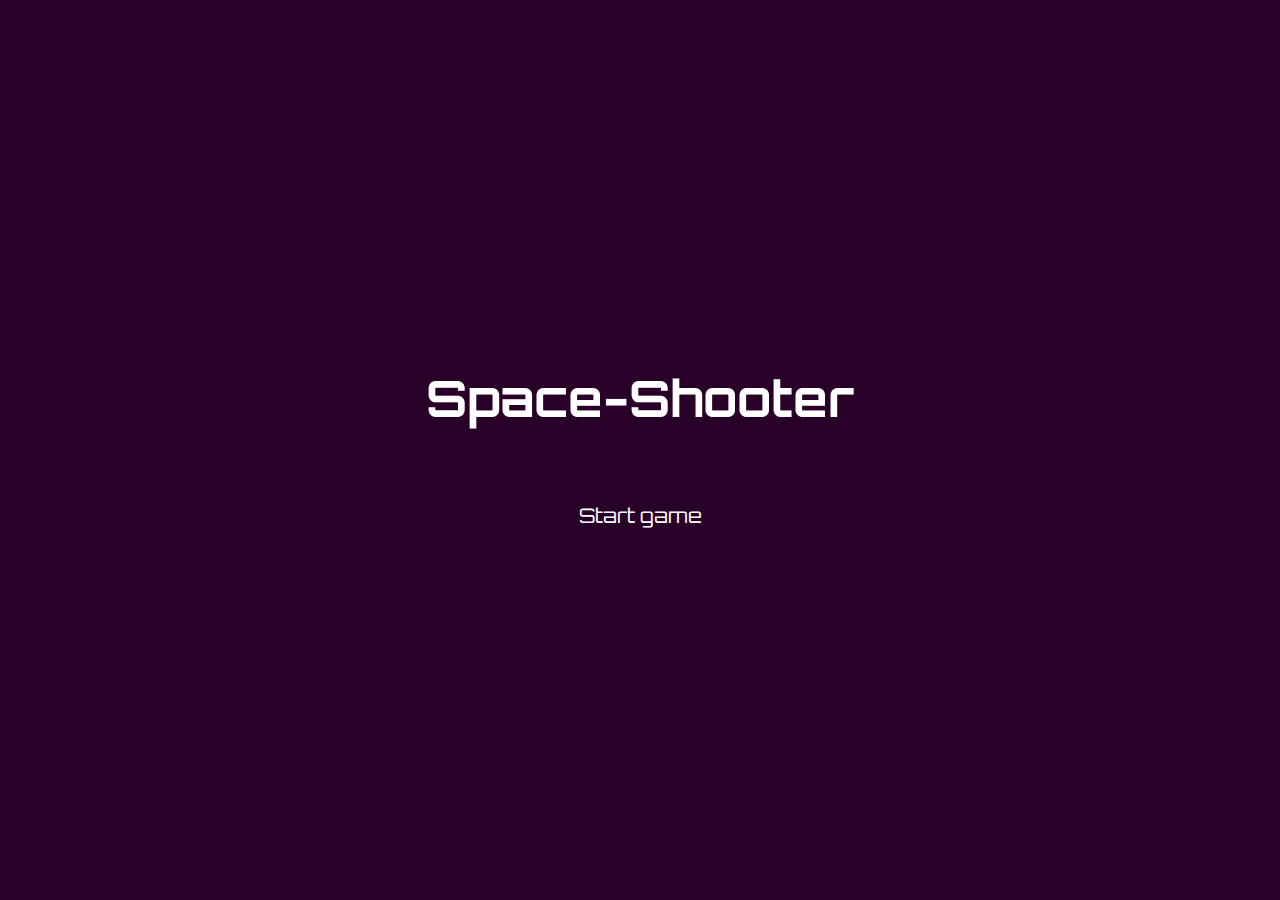
<file: index.html>
<!DOCTYPE html>
<html lang="en">
<head>
  <meta charset="UTF-8">
  <meta name="viewport" content="width=device-width, initial-scale=1.0">
  <title>Startscreen</title>
  <style>
    @import url('https://fonts.googleapis.com/css2?family=Orbitron:wght@400..900&display=swap');

    body{
      margin: 0;
      padding: 0;
      display: flex;
      justify-content: center;
      align-items: center;
      height: 100vh;
      background-color: rgb(40, 0, 40);
      color: #fff;
      
    }
    button{
      padding: 40px;
      font-family: "Orbitron", sans-serif;
      font-size: 20px;
      background-color: rgb(40, 0, 40);
      border: none;
      animation: startButton 1s infinite;
      
    }
    a{
      color: white;
      text-decoration: none;
    }
    h1{
      font-family: "Orbitron", sans-serif;
      font-size: 50px;
    }
    .startscreen{
      display: flex;
      flex-direction: column;
      align-items: center;
      justify-content: center;
    }

    @keyframes startButton{
      0%{
        transform: scale(1);
      }
      50%{
        transform: scale(1.1);
      }
      100%{
        transform: scale(1);
      }
    }

    
  </style>
</head>
<body>
  <div class="startscreen">
    <h1>Space-Shooter</h1>
    <button><a href="spaceInvaders.html">Start game</a></button>
  </div>
  <script src="script.js"></script>
</body>
</html>
</file>
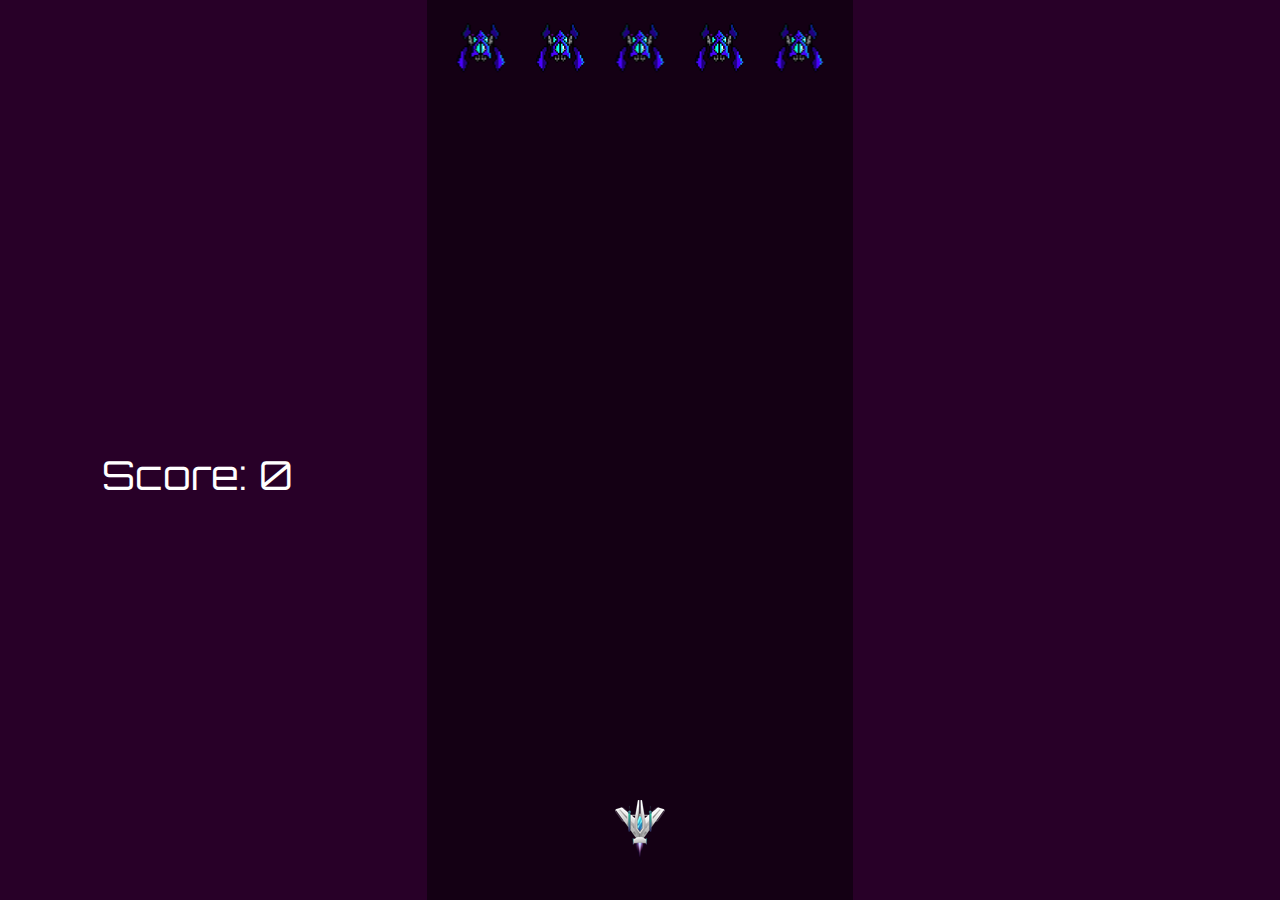
<file: spaceInvaders.html>
<!DOCTYPE html>
<html lang="en">

<head>
    <meta charset="UTF-8">
    <meta name="viewport" content="width=device-width, initial-scale=1.0">
    <title>Space-Shooter</title>
    <link rel="stylesheet" href="style.css">
</head>

<body>

    <p id="score">Score: 0</p>
    <canvas id="gamecanvas">

    </canvas>
    <div class="gameover" id="failScreen">
        GAME OVER
        <p id="scoreFail">Score: 0</p>

        <button onclick="restart()">
            RESTART
        </button>
    </div>
    <img id="shipImg"  src="bilder/ship.png" />
    <img id="bulletImg" src="bilder/bulletImg.png" alt="">
    <img id="enemyImg" src="bilder/enemyshipUback.png" alt="">
    <script src = "script.js"></script>
</body>

</html>
</file>
<file: style.css>
@import url('https://fonts.googleapis.com/css2?family=Orbitron:wght@400..900&display=swap');

html {
    box-sizing: border-box;
    font-size: 16px;
  }
  
  *, *:before, *:after {
    box-sizing: inherit;
  }
  
  body, h1, h2, h3, h4, h5, h6, p, ol, ul {
    margin: 0;
    padding: 0;
    font-weight: normal;
  }
  
  ol, ul {
    list-style: none;
  }
  
  img {
    /*
    max-width: 100%;
    height: auto;
    z-index: 100;
    */
    width: 100%;
  }

body{
    background-color: rgb(40, 0, 40);
    display: flex;
    
    min-height: 100vh;
    align-items: center;
  }
  
  canvas{
    background-color: rgb(20, 0, 20);
    margin: auto;
    display: block;
    /* height: 500px;
    width: 500px; */
}

#shipImg{
  display: none;
}

#bulletImg{
  display: none;
}

#enemyImg{
  display: none;
  height: 20px;
  width: 20px;
}

#score{
  font-family: "Orbitron", sans-serif;
  position: absolute;
  top: 50%;
  left: 8%;
  color: white;
  font-size: 40px;
}

.gameover{
  position: absolute;
  width: 100%;
  height: 100%;
  background-color: red;
  z-index: 100;
  display: none;
  flex-direction: column;
  align-items: center;
  justify-content: center;
  gap: 40px;
  color: white;
  font-family: "Orbitron", sans-serif;
  font-size: 40px;

}

#scoreFail{
  
  font-size: 20px;
}

button{
  padding: 20px;
  border: none;
  font-family: "Orbitron", sans-serif;

}
</file>
